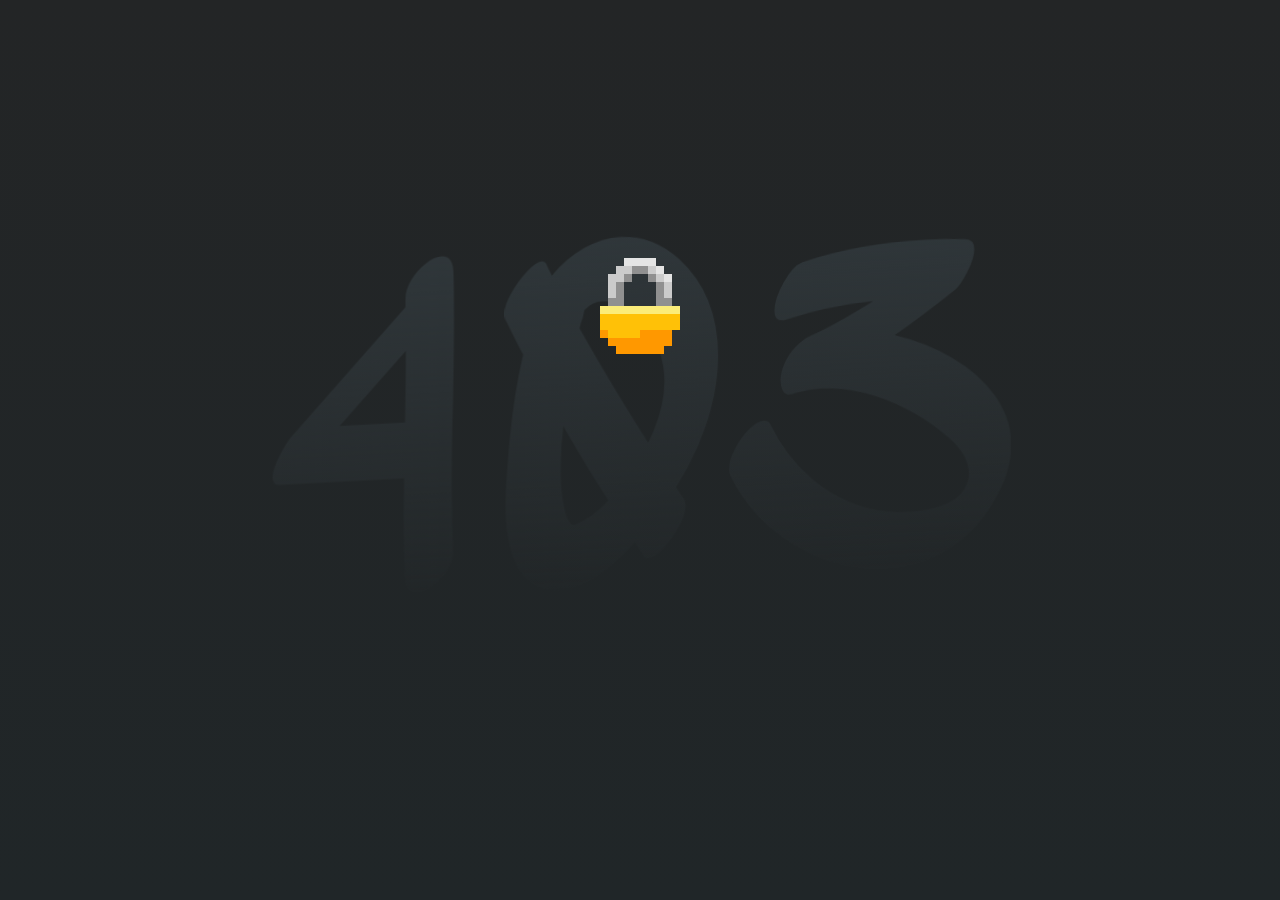
<file: paginas/keyerror.html>
<!DOCTYPE html>
<html>
<head>
<title>Apikey Invalida</title>
</head>
<link rel="stylesheet" href="https://fonts.googleapis.com/css?family=Roboto+Condensed:400,700" />
<style>
@import url('https://fonts.googleapis.com/css?family=IBM+Plex+Mono|Sedgwick+Ave+Display');
:root {
  --font-display: 'Sedgwick Ave Display';
  --font-sans-serif: 'IBM Plex Mono';
  --box-shadow: 0px 21px 34px 0px rgba(0, 0, 0, 0.89);
  --color-bg: linear-gradient(to bottom, rgba(35,37,38,1) 0%,rgba(32,38,40,1) 100%);
  --scene-width: 400px;
  --scene-height: 400px;
  --delay-base: 500ms;
  --delay-added: 100ms;
  --acc-back: cubic-bezier(0.390, 0.575, 0.565, 1.000);
}
*,
*:before,
*:after{
  box-sizing:border-box;
  -webkit-tap-highlight-color: rgba(255,255,255,0);
}
body{
  width: 100vw; height: 100vh;
  margin: 0;
  padding: 0;
  background: var(--color-bg);
  display: flex;
  align-items: center;
  justify-content: center;
  color: #fff;
  overflow: hidden;
}
.scene{
  position: relative;
  width: var(--scene-width);
  height: var(--scene-height);
  transition: transform 600ms var(--acc-back);
  display: flex;
  align-items: center;
}
.scene:hover{
  transform: scale(.98) skewY(-1deg);
}
.scene > *{
  transition: transform 600ms var(--acc-back);
}
.text{
  transition: transform 600ms var(--acc-back), opacity 100ms ease-in;
  height: inherit;
  width: 100%; 
  height: 100%;
  z-index: 7;
  position: relative;
  pointer-events: none;
}
.scene:hover .text{
  opacity: 1;
  transform: scale(.91);
}
@keyframes popInImg{
  0%{
    transform: skewY(5deg) scaleX(.89) scaleY(.89);
    opacity: 0;
  }
  100%{
    opacity: 1;    
  }
}
.text span{
  display: block;
  font-family: var(--font-sans-serif);
  text-align: center;
  text-shadow: var(--box-shadow);
  animation: popIn 600ms var(--acc-back) 1 forwards;
  opacity: 0;
}
@keyframes popIn{
  0%,13%{
    transform: scaleX(.89) scaleY(.75);
    opacity: 0;
  }
  100%{
    opacity: 1;    
  }
}
.bg-403{
  font-size: 440px;
  font-family: var(--font-display);
  animation-delay: calc(var(--delay-base) + 2 * var(--delay-added));
  z-index: 0;
  background: linear-gradient(to top, rgba(32,38,40,0) 25%,rgba(49,57,61,1) 100%);
  -webkit-background-clip: text;
  -webkit-text-fill-color: transparent;
  transform: translateX(-25%) translateZ(-100px) skewY(-3deg);
  position: absolute;
  pointer-events: none;
  transition: transform 1200ms var(--acc-back);
}
.msg{
  bottom: -38px; right: -21px;
  font-size: 34px;
  animation-delay: calc(var(--delay-base) + 3 * var(--delay-added));
  color: #8b8b8b;
  margin-top: 144px;
  letter-spacing: 2px;
}
.msg span{
  transform: skewX(-13deg);
  display: inline-block;
  color: #fff;
  letter-spacing: -1px;
}
.support{
  bottom: -50px; right: -21px;
  font-size: 21px;
  animation-delay: calc(var(--delay-base) + 4 * var(--delay-added)); 
  display: block;
  margin-top: 89px;
  color: #686a6b;
}
.support span{
  margin-bottom: 5px;
}
.support a{
  display: inline-block;
  color: #b2b3b4;
  text-decoration: none;
  pointer-events: initial;
}
.support a:after{
  content: '';
  width: 110%; margin-left: -5%;
  height: 5px;
  display: block;
  background: #fff;
  opacity: .55;
  margin-top: 13px;
  outline: 1px solid transparent;
}
.support a:hover:after{
   opacity: 1;
}
.support a:focus,
.support a:active{
  outline: none;
}
@media screen and (max-width: 539px){
}
.overlay{
  display: block;
  position: absolute;
  cursor: pointer;
  width: 50%;
  height: 50%;
  z-index: 1;
  transform: translateZ(34px);
}
.overlay:nth-of-type(1){
  left: 0;
  top: 0;
}
.overlay:nth-of-type(2){
  right: 0;
  top: 0;
}
.overlay:nth-of-type(3){
  bottom: 0;
  right: 0;
}
.overlay:nth-of-type(4){
  bottom: 0;
  left: 0;
}
.overlay:nth-of-type(1):hover ~ .lock,
.overlay:nth-of-type(1):focus ~ .lock{
  transform-origin: right top;
  transform:  translateY(-3px) translateX(5px) rotateX(-13deg) rotateY(3deg) rotateZ(-2deg) translateZ(0) scale(.89);
}
.overlay:nth-of-type(1):hover ~ .bg-403,
.overlay:nth-of-type(1):focus ~ .bg-403{
  transform: translateX(-27%) skewY(-3deg) rotateX(-13deg) rotateY(3deg) translateZ(-100px) scale(.89);
}
.overlay:nth-of-type(2):hover ~ .lock,
.overlay:nth-of-type(2):focus ~ .lock{
  transform-origin: left top;
  transform: translateY(-3px) translateX(5px) rotateX(13deg) rotateY(3deg) rotateZ(2deg) translateZ(0) scale(1.03);
}
.overlay:nth-of-type(2):hover ~ .bg-403,
.overlay:nth-of-type(2):focus ~ .bg-403{
  transform: translateX(-21%) skewY(-3deg) rotateX(13deg) rotateY(3deg) translateZ(-100px);
}
.overlay:nth-of-type(3):hover ~ .lock,
.overlay:nth-of-type(3):focus ~ .lock{
  transform-origin: left bottom;
  transform: translateY(3px) translateX(-5px) rotateX(-13deg) rotateY(3deg) rotateZ(-2deg) translateZ() scale(.96);
}
.overlay:nth-of-type(3):hover ~ .bg-403,
.overlay:nth-of-type(3):focus ~ .bg-403{
  transform: translateX(-23%)  rotateX(-13deg) rotateY(3deg) translateZ(-100px);
}
.overlay:nth-of-type(4):hover ~ .lock,
.overlay:nth-of-type(4):focus ~ .lock{
  transform-origin: right bottom;
  transform: translateY(3px) translateX(5px) rotateX(-13deg) rotateY(-3deg) rotateZ(2deg) translateZ(0) scale(.89);
}
.overlay:nth-of-type(4):hover ~ .bg-403,
.overlay:nth-of-type(4):focus ~ .bg-403{
  transform: translateX(-19%) rotateX(-13deg) rotateY(-3deg) translateZ(-100px);
}
.lock{
  box-shadow: 32px 8px 0 0 #e4e4e4, 40px 8px 0 0 #e4e4e4, 48px 8px 0 0 #e4e4e4, 56px 8px 0 0 #e4e4e4, 24px 16px 0 0 #cbcbcb, 32px 16px 0 0 #cbcbcb, 40px 16px 0 0 #909090, 48px 16px 0 0 #909090, 56px 16px 0 0 #cbcbcb, 64px 16px 0 0 #e4e4e4, 16px 24px 0 0 #cbcbcb, 24px 24px 0 0 #cbcbcb, 32px 24px 0 0 #909090, 56px 24px 0 0 #909090, 64px 24px 0 0 #cbcbcb, 72px 24px 0 0 #e4e4e4, 16px 32px 0 0 #cbcbcb, 24px 32px 0 0 #909090, 64px 32px 0 0 #909090, 72px 32px 0 0 #cbcbcb, 16px 40px 0 0 #cbcbcb, 24px 40px 0 0 #909090, 64px 40px 0 0 #909090, 72px 40px 0 0 #cbcbcb, 16px 48px 0 0 #909090, 24px 48px 0 0 #909090, 64px 48px 0 0 #909090, 72px 48px 0 0 #909090, 8px 56px 0 0 #fbec79, 16px 56px 0 0 #fbec79, 24px 56px 0 0 #fbec79, 32px 56px 0 0 #fbec79, 40px 56px 0 0 #fbec79, 48px 56px 0 0 #fbec79, 56px 56px 0 0 #fbec79, 64px 56px 0 0 #fbec79, 72px 56px 0 0 #fbec79, 80px 56px 0 0 #fbec79, 8px 64px 0 0 #ffc107, 16px 64px 0 0 #ffc107, 24px 64px 0 0 #ffc107, 32px 64px 0 0 #ffc107, 40px 64px 0 0 #ffc107, 48px 64px 0 0 #ffc107, 56px 64px 0 0 #ffc107, 64px 64px 0 0 #ffc107, 72px 64px 0 0 #ffc107, 80px 64px 0 0 #ffc107, 8px 72px 0 0 #ffc107, 16px 72px 0 0 #ffc107, 24px 72px 0 0 #ffc107, 32px 72px 0 0 #ffc107, 40px 72px 0 0 #ffc107, 48px 72px 0 0 #ffc107, 56px 72px 0 0 #ffc107, 64px 72px 0 0 #ffc107, 72px 72px 0 0 #ffc107, 80px 72px 0 0 #ffc107, 8px 80px 0 0 #ff9800, 16px 80px 0 0 #ffc107, 24px 80px 0 0 #ffc107, 32px 80px 0 0 #ffc107, 40px 80px 0 0 #ffc107, 48px 80px 0 0 #ff9800, 56px 80px 0 0 #ff9800, 64px 80px 0 0 #ff9800, 72px 80px 0 0 #ff9800, 16px 88px 0 0 #ff9800, 24px 88px 0 0 #ff9800, 32px 88px 0 0 #ff9800, 40px 88px 0 0 #ff9800, 48px 88px 0 0 #ff9800, 56px 88px 0 0 #ff9800, 64px 88px 0 0 #ff9800, 72px 88px 0 0 #ff9800, 24px 96px 0 0 #ff9800, 32px 96px 0 0 #ff9800, 40px 96px 0 0 #ff9800, 48px 96px 0 0 #ff9800, 56px 96px 0 0 #ff9800, 64px 96px 0 0 #ff9800;
  height: 8px;
  width: 8px;
  position: absolute;
  left: calc(50% - 48px);
  top: 0;
  transform-style: preserve-3d;
  backface-visibility: hidden;
  pointer-events: none;
  outline: 1px solid transparent;
}
</style>
<body>
<div class="scene">
<div class="overlay"></div>
<div class="overlay"></div>
<div class="overlay"></div>
<div class="overlay"></div>
<span class="bg-403">403</span>
<div class="text">
<span class="hero-text"></span>
<span class="msg"><span>APIKEY</span> <br> Não Encontrada</span>
<span class="support">
<span>Fale com o PH para obter uma</span>
<a href="/">VOLTAR</a>
</span>
</div>
<div class="lock"></div>
</div>
</body>
</html>
</file>
